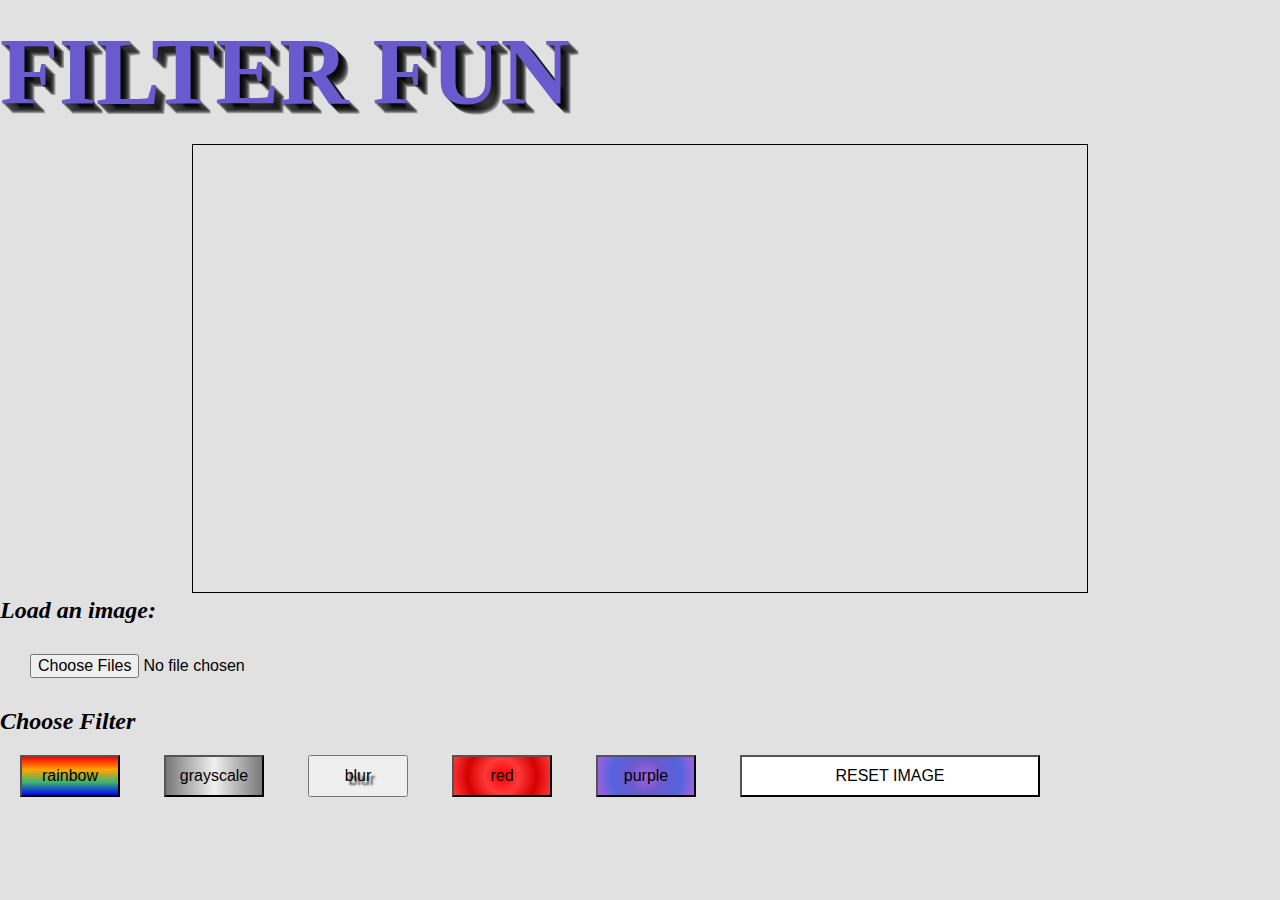
<file: Fun Filter/index.html>
<!DOCTYPE html>
<html>
<head>
	<meta charset="utf-8">
	<meta http-equiv="X-UA-Compatible" content="IE=edge">
	<meta name="viewport" content="width=device-width, initial-scale=1">
	
	
	<title>Fun filter by Noga Shilo</title>
	<script
  src="https://code.jquery.com/jquery-2.2.4.min.js"
  integrity="sha256-BbhdlvQf/xTY9gja0Dq3HiwQF8LaCRTXxZKRutelT44="
  crossorigin="anonymous"></script>
	  <link rel="stylesheet" href="https://maxcdn.bootstrapcdn.com/bootstrap/3.3.6/css/bootstrap.min.css" integrity="sha384-1q8mTJOASx8j1Au+a5WDVnPi2lkFfwwEAa8hDDdjZlpLegxhjVME1fgjWPGmkzs7" crossorigin="anonymous">
	  <script src="https://maxcdn.bootstrapcdn.com/bootstrap/3.3.6/js/bootstrap.min.js" integrity="sha384-0mSbJDEHialfmuBBQP6A4Qrprq5OVfW37PRR3j5ELqxss1yVqOtnepnHVP9aJ7xS" crossorigin="anonymous"></script>
	  <script src="https://www.dukelearntoprogram.com/course1/common/js/image/SimpleImage.js"></script>
	  <link rel="stylesheet" href="styleSheet.css">
	  <script src="script.js"></script>
</head>
<body>


<div class="container-fluid">
  <div class = "text-center">
    <h1>Filter Fun</h1>
  </div>
  <div class="container">
    <canvas id="can">
    </canvas>
  </div>
  <div class="container">
    <h3>Load an image:</h3> 
    
    <input type="file" onchange="loadImage()" multiple="false" accept="image/*" id="fbutton" />
    <div id="dims">
    </div>
  </div>

 <div class = "container">
   <h2>Choose Filter</h2>
   <input type="button" id="rainbow" class="button" value="rainbow" onclick="rainbow()"/>
   <input type="button" id="gray" class="button" value="grayscale" onclick="gray()"/>
   <input type="button" id="blur" class="button" value="blur" onclick="doblur()"/>
   <input type="button" id="red" class="button" value="red" onclick="red()"/>
   <input type="button" id="purple" class="button" value="purple" onclick="purple()"/>
   <input type="button" id="reset" class="button" value="reset image" onclick="reset()" />
  
  </div>
 
 
    
</div>   
  
</body>
</html>
</file>
<file: Fun Filter/styleSheet.css>
* { 
  box-sizing: border-box;
  font-family: Garamond (serif);
  font-size: 16px;
  margin: 0;
  padding: 0;
}

body {
  background: #E1E1E1;
  background-image: url("http://vollnixx.files.wordpress.com/2013/12/clouds_real.jpg");
  background-position: center bottom;
  animation: animatedBackground 30s linear infinite;
  /* Safari and Chrome: */
  -webkit-animation: animatedBackground 30s linear infinite;

}
@keyframes animatedBackground 
{
  from { background-position: 0 100%; }
  to { background-position: 100% 100%; }
}


h1 {
  color: #6a5acd;
  font-size: 4em;
  text-transform: uppercase;
  font-weight: bold;
  text-shadow: 1px 1px 0px rgba(0,0,0,0.3),2px 2px 0px rgba(0,0,0,0.3),3px 3px 0px rgba(0,0,0,0.3),4px 4px 0px rgba(0,0,0,0.3),5px 5px 0px rgba(0,0,0,0.3),6px 6px 0px rgba(0,0,0,0.3),7px 7px 0px rgba(0,0,0,0.3),8px 8px 0px rgba(0,0,0,0.3),9px 9px 0px rgba(0,0,0,0.3),10px 10px 0px rgba(0,0,0,0.3);
  line-height: 1.5;  
}

h1:hover {
  transition: font-size 2s ease-in;
  font-size: 6em;
}

h3, h2 {
  font-size: 1.5em;
  font-style: italic;
}

canvas {

width: 70%;
height: 40%;
border: 1px solid;
margin-right: 15%;
margin-left: 15%;
}
input {
  
  padding: 10px;
  margin: 20px;
  text-align: center;

}

.button:onclick, .button:onfucus{
  
  
  box-shadow: 3px 3px 3px #000000;
  
}

.button:active {
  
   box-shadow: 8px 8px 8px #B4B4B4;
}


#rainbow {
  background-image: linear-gradient(#ff0000, #ffa500,#3cb371,#0000ff);
  width: 100px;
}
#gray {
  background-image: linear-gradient(to right,#787878,#b4b4b4,#f0f0f0,#b4b4b4,#787878);
  width: 100px;

}
#blur {
  text-shadow: 4px 4px 2px #3c3c3c;
  width: 100px;

}
#red {
  background-image: radial-gradient(circle, #ff0000, #ff393a,#d50000,#ff393a);
  width: 100px;

}

#purple {
  background-image: radial-gradient(circle,#a463dd, #6a5acd,#5363dd, #a463dd);
  width: 100px;
}

#reset {
  width: 300px;
  background-color: #FFFFFF;
  text-transform: uppercase;

}
</file>
